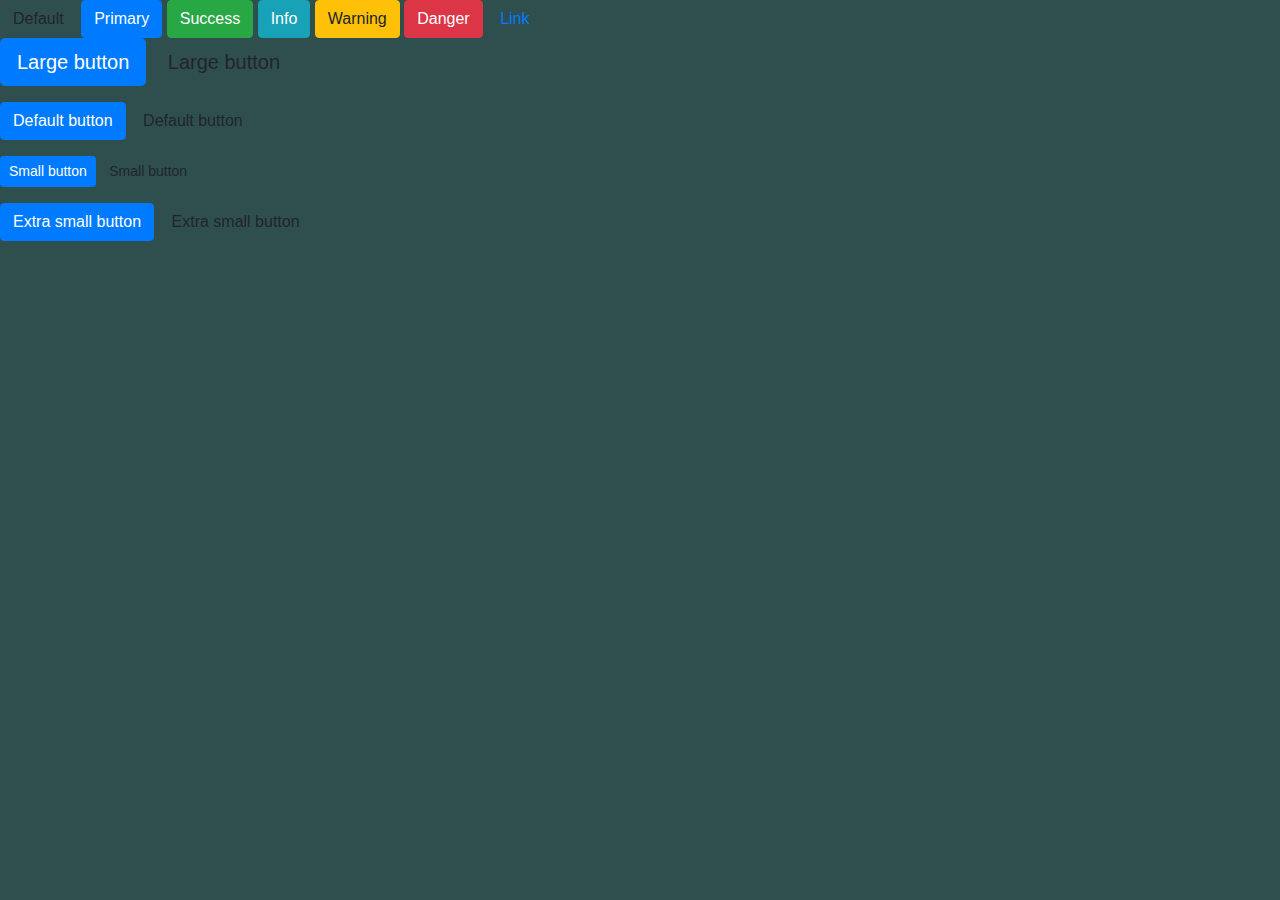
<file: source/front-end/login/testeBotoes.html>
<html>
    <head>
        <title> Botoes </title>
        <link href="../css/bootstrap.css" rel="stylesheet">
    </head>

    <body>
        <!-- Standard button -->
        <button type="button" class="btn btn-default">Default</button>

        <!-- Provides extra visual weight and identifies the primary action in a set of buttons -->
        <button type="button" class="btn btn-primary">Primary</button>

        <!-- Indicates a successful or positive action -->
        <button type="button" class="btn btn-success">Success</button>

        <!-- Contextual button for informational alert messages -->
        <button type="button" class="btn btn-info">Info</button>

        <!-- Indicates caution should be taken with this action -->
        <button type="button" class="btn btn-warning">Warning</button>

        <!-- Indicates a dangerous or potentially negative action -->
        <button type="button" class="btn btn-danger">Danger</button>

        <!-- Deemphasize a button by making it look like a link while maintaining button behavior -->
        <button type="button" class="btn btn-link">Link</button> 


        <p>
            <button type="button" class="btn btn-primary btn-lg">Large button</button>
            <button type="button" class="btn btn-default btn-lg">Large button</button>
        </p>
        <p>
            <button type="button" class="btn btn-primary">Default button</button>
            <button type="button" class="btn btn-default">Default button</button>
        </p>
        <p>
            <button type="button" class="btn btn-primary btn-sm">Small button</button>
            <button type="button" class="btn btn-default btn-sm">Small button</button>
        </p>
        <p>
            <button type="button" class="btn btn-primary btn-xs">Extra small button</button>
            <button type="button" class="btn btn-default btn-xs">Extra small button</button>
        </p>
        
    </body>
</html>
</file>
